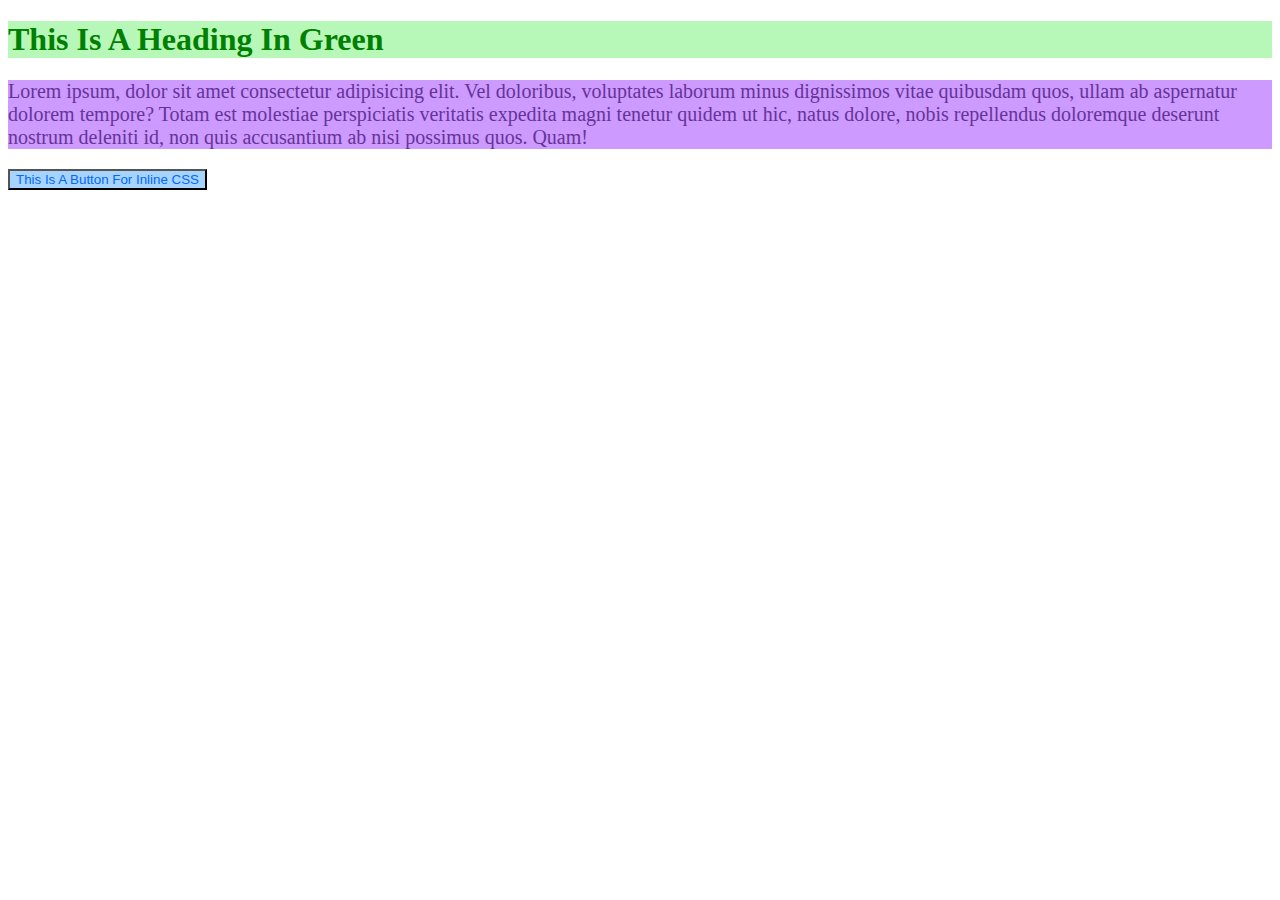
<file: CSS - Cascadia Style Sheets/Basics/New Folder/index.html>
<!DOCTYPE html>
<html lang="en">
<head>
    <meta charset="UTF-8">
    <meta http-equiv="X-UA-Compatible" content="IE=edge">
    <meta name="viewport" content="width=device-width, initial-scale=1.0">
    <link rel="stylesheet" href="style.css">
    <title>CSS</title>

    <style>
        /* Internal CSS  */
        p{
            color: rebeccapurple;
            background-color: rgb(205, 154, 255);
            font-size: 20px;
        }

    </style>
</head>
<body>
    <h1>This Is A Heading In Green</h1>

    <p>Lorem ipsum, dolor sit amet consectetur adipisicing elit. Vel doloribus, voluptates laborum minus dignissimos vitae quibusdam quos, ullam ab aspernatur dolorem tempore? Totam est molestiae perspiciatis veritatis expedita magni tenetur quidem ut hic, natus dolore, nobis repellendus doloremque deserunt nostrum deleniti id, non quis accusantium ab nisi possimus quos. Quam!</p>


    <!-- Inline CSS  -->
    <button style= "color: rgb(1, 103, 255); background-color: rgb(166, 212, 255);">This Is A Button For Inline CSS</button>
    
</body>
</html>
</file>
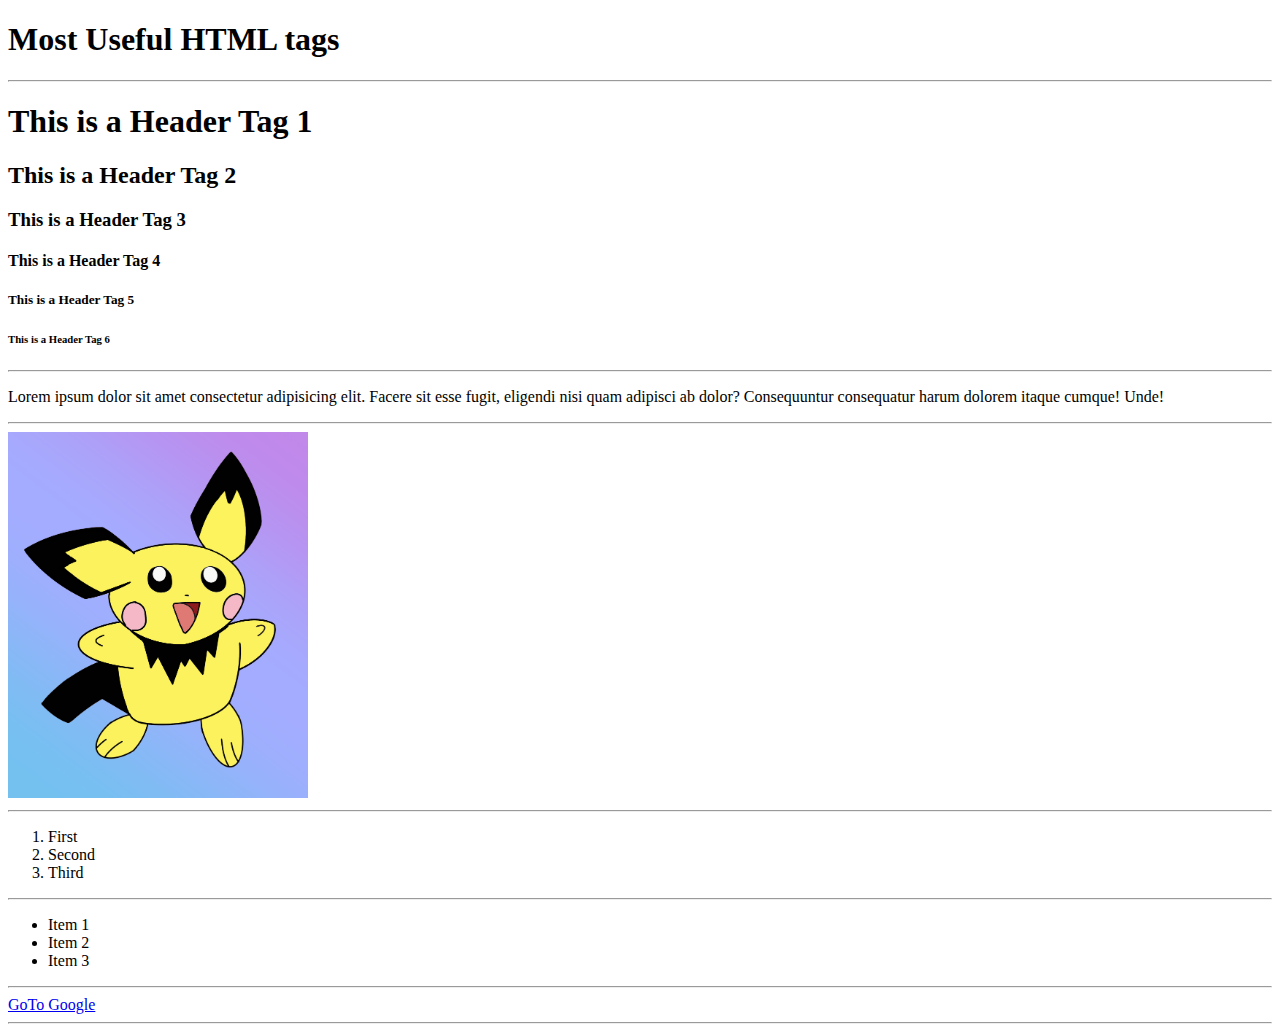
<file: HTML - Hyper Text Markup Language/Basics/First.html>
<!DOCTYPE html>
<html lang="en">
<head>
    <meta charset="UTF-8">
    <meta http-equiv="X-UA-Compatible" content="IE=edge">
    <meta name="viewport" content="width=device-width, initial-scale=1.0">
    <title>First HTML Website</title>
</head>
<body>
    <h1>Most Useful HTML tags</h1>
    <!-- Most Useful HTML tags -->
    <hr>
    <!-- 1. Header Tag -->
    <h1>This is a Header Tag 1</h1>
    <h2>This is a Header Tag 2</h2>
    <h3>This is a Header Tag 3</h3>
    <h4>This is a Header Tag 4</h4>
    <h5>This is a Header Tag 5</h5>
    <h6>This is a Header Tag 6</h6>

    <hr>

    <!-- 2. Paragraph Tag  -->
    <p>Lorem ipsum dolor sit amet consectetur adipisicing elit. Facere sit esse fugit, eligendi nisi quam adipisci ab dolor? Consequuntur consequatur harum dolorem itaque cumque! Unde!</p>

    <hr>

    <!-- 3. Image Tag -->
    <img src="/Notes/HTML/Images/TestImage.png" alt="The Test Image" width="300px">

    <hr>

    <!-- 4. HTML Lists -->

    <!-- I. Ordered List -->

    <ol>
        <li>First</li>
        <li>Second</li>
        <li>Third</li>
    </ol>

    <hr>

    <!-- II Unordered List  -->

    <ul>
        <li>Item 1</li>
        <li>Item 2</li>
        <li>Item 3</li>
    </ul>

    <hr>

    <!-- 5. Link Tag -->

    <a href="https://www.google.com">GoTo Google</a>

    <hr>
    
</body>
</html>
</file>
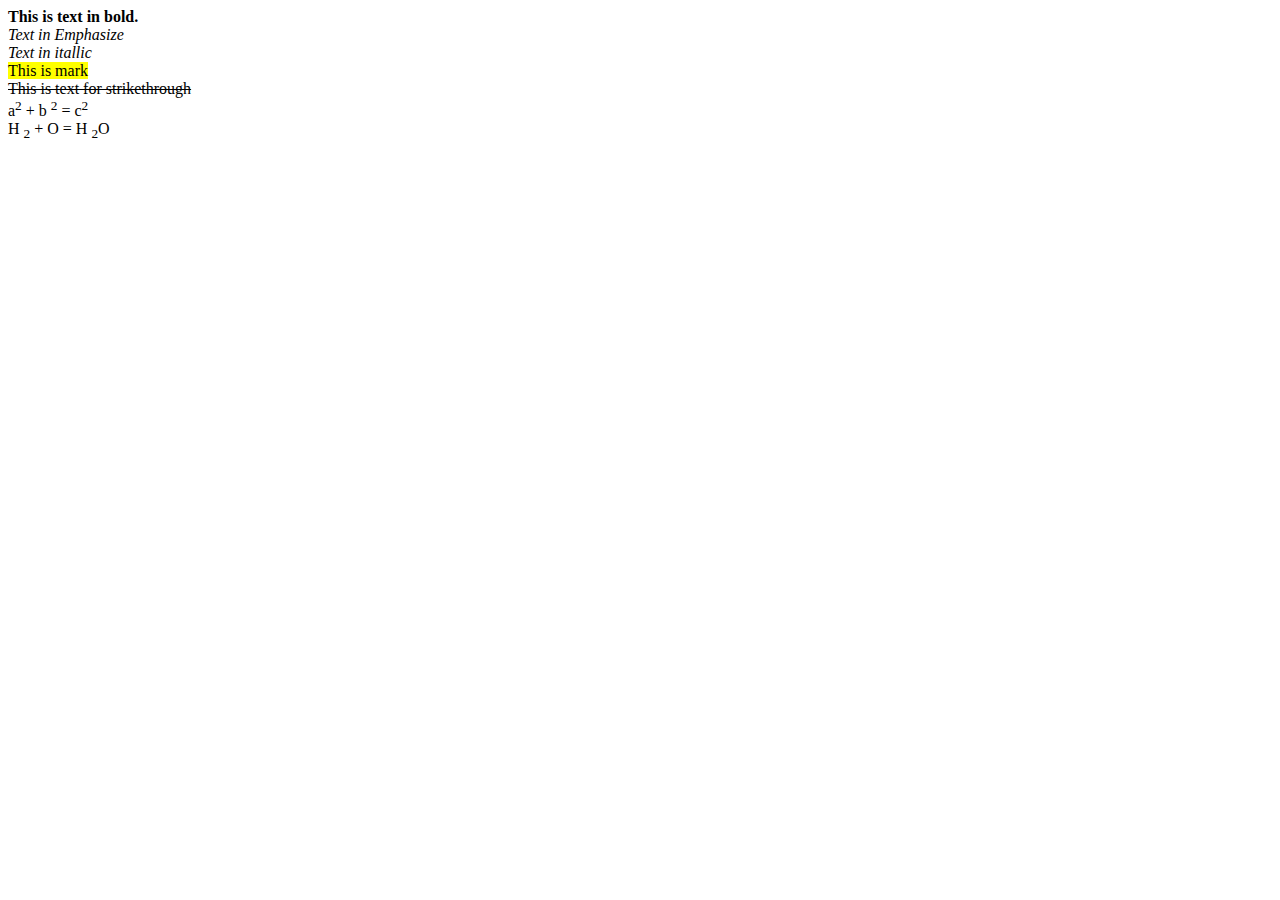
<file: HTML - Hyper Text Markup Language/Basics/HTML -TagsForFormatting.html>
<!DOCTYPE html>
<html lang="en">
<head>
    <meta charset="UTF-8">
    <meta http-equiv="X-UA-Compatible" content="IE=edge">
    <meta name="viewport" content="width=device-width, initial-scale=1.0">
    <title>HTML | Text Formatting</title>
</head>
<body>
    <!-- 1. Bold -->

    <b>This is text in bold.</b>
    <br>
    <!-- 2. Emphasize -->

    <em>Text in Emphasize</em>
    <br>
    <!-- 3. Itallic -->

    <i>Text in itallic</i>
    <br>
    <!-- 4. Mark - Make the text highlighted.  -->
    
    <mark>This is mark</mark>
    <br>
    <!-- 5. Srikethrough or del  -->
    
    <del>This is text for strikethrough</del>
    <br>

    <!-- 6. Superscript  -->
    a<sup>2</sup> + b <sup>2</sup> = c<sup>2</sup>
    <br>

    <!-- 7. Subscript -->
    H <sub>2</sub> + O = H <sub>2</sub>O
</body>
</html>
</file>
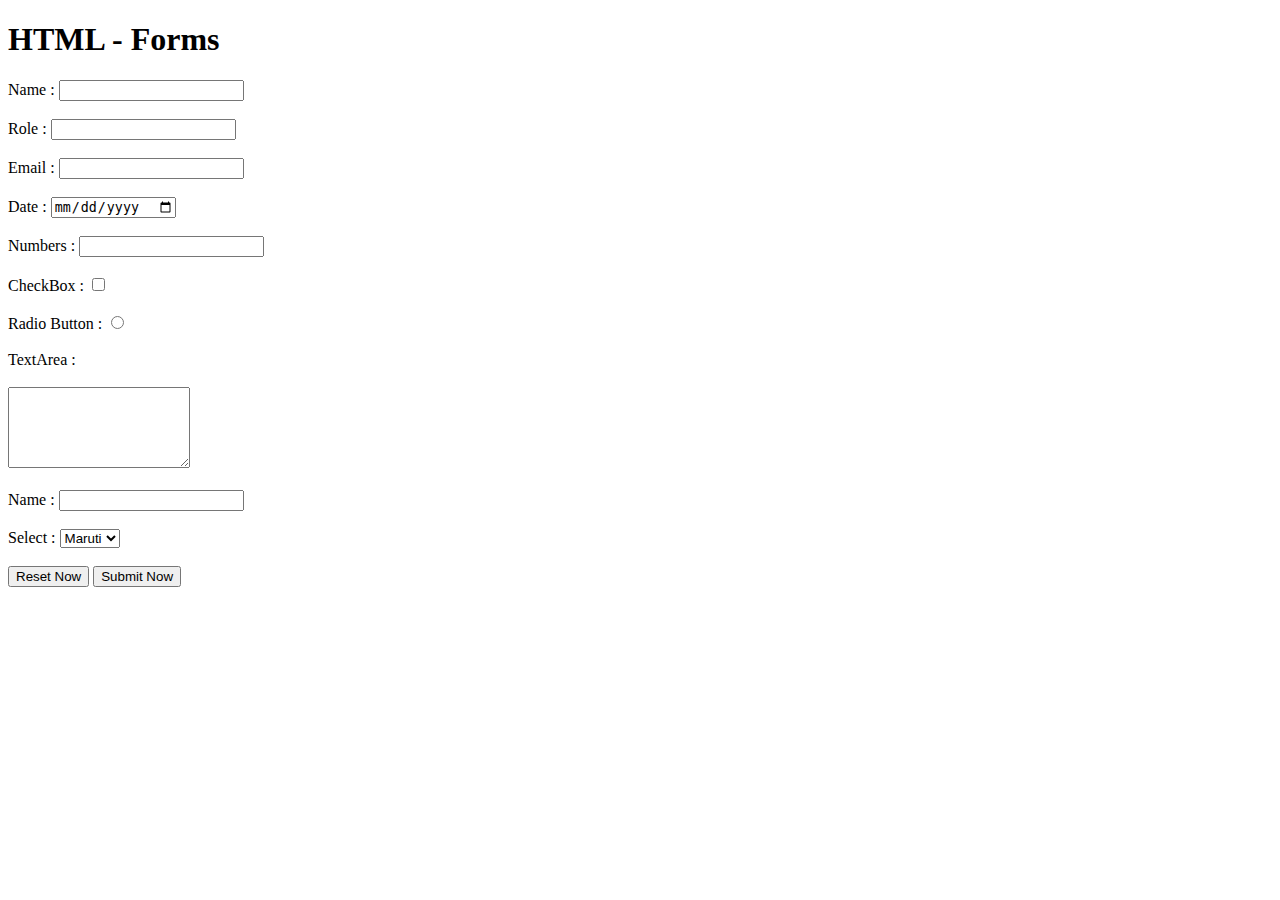
<file: HTML - Hyper Text Markup Language/Basics/HTML-Forms.html>
<!DOCTYPE html>
<html lang="en">
  <head>
    <meta charset="UTF-8" />
    <meta http-equiv="X-UA-Compatible" content="IE=edge" />
    <meta name="viewport" content="width=device-width, initial-scale=1.0" />
    <title>HTML | Forms</title>
  </head>
  <body>
    <h1>HTML - Forms</h1>

    <form>
      <div>Name : <input type="text" name="MyName" /></div>
      <br />
      <div>Role : <input type="text" name="MyRole" /></div>
      <br />
      <div>Email : <input type="email" name="MyEmail" id="" /></div>
      <br />
      <div>Date : <input type="date" name="MyDate" id="" /></div>
      <br />
      <div>Numbers : <input type="number" name="MyNumber" id="" /></div>
      <br />
      <div>CheckBox : <input type="checkbox" name="MyCheckBox" id="" /></div>
      <br />
      <div>
        Radio Button : <input type="radio" name="MyRadioButton" id="" />
      </div>
      <br />
      <div>
        TextArea : <br /><br /><textarea
          name=""
          id=""
          cols="20"
          rows="5"
        ></textarea>
      </div>
      <br />
      <div>
        <label for="Name"
          >Name : <input type="text" name="Name" id="Name"
        /></label>
      </div>
      <br />
      <div>
        <label for="Car">Select : 
            <select name="Car" id="Car">
                <option value="ind">Indica</option>
                <option value="Maruti" selected>Maruti</option>
            </select>
        </label>
      </div>
      <br>
      <div>
        <input type="reset" value="Reset Now" />
        <input type="submit" value="Submit Now" />
      </div>
      <br />

      
    </form>
  </body>
</html>
</file>
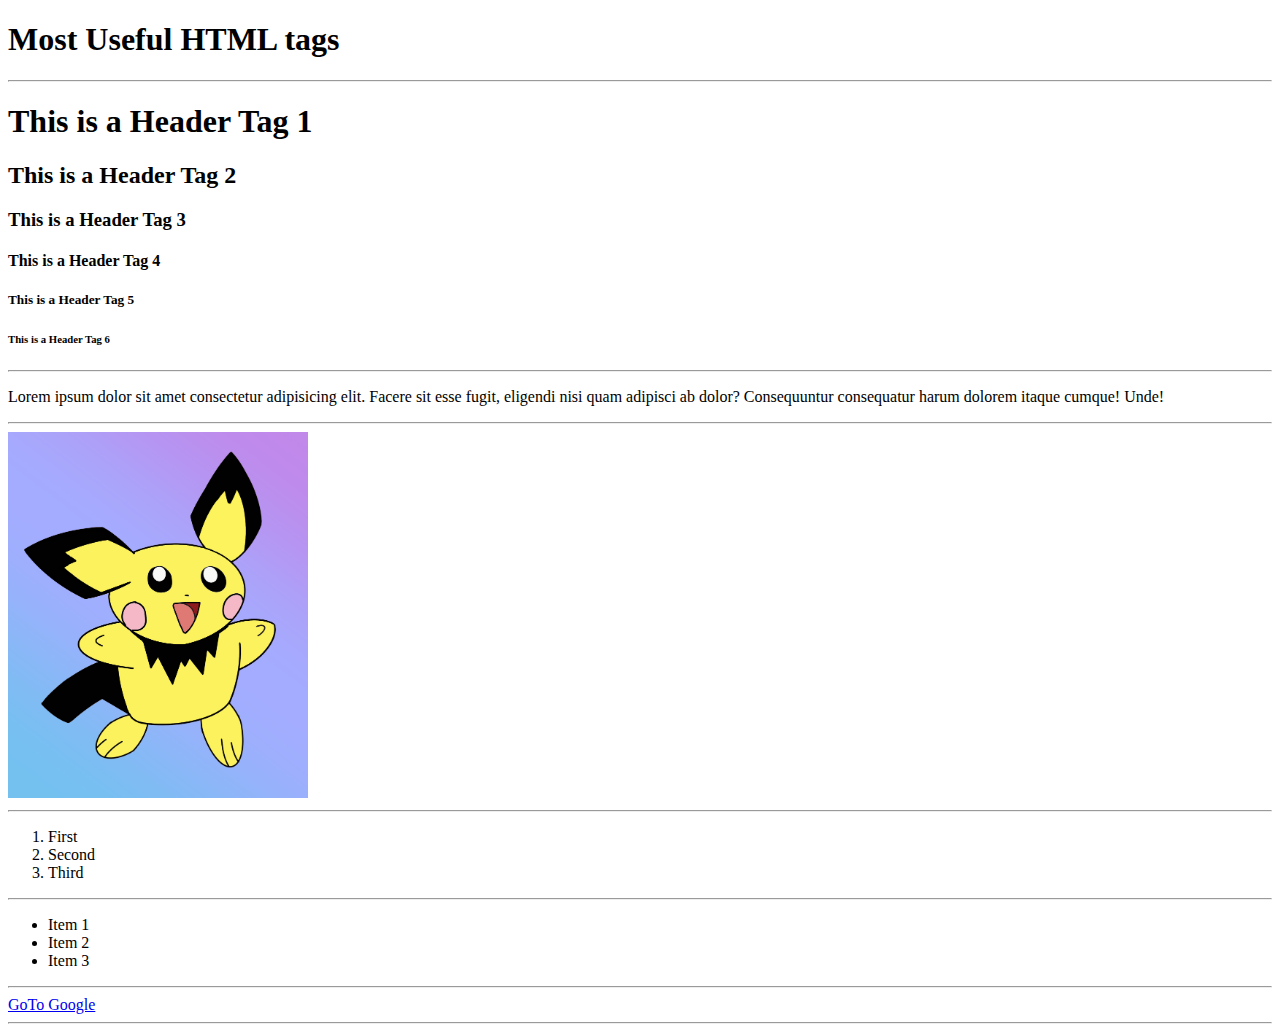
<file: HTML - Hyper Text Markup Language/Basics/HTML-Important_Tags.html>
<!DOCTYPE html>
<html lang="en">
<head>
    <meta charset="UTF-8">
    <meta http-equiv="X-UA-Compatible" content="IE=edge">
    <meta name="viewport" content="width=device-width, initial-scale=1.0">
    <title>HTML | Important Tags</title>
</head>
<body>
    <h1>Most Useful HTML tags</h1>
    <!-- Most Useful HTML tags -->
    <hr>
    <!-- 1. Header Tag -->
    <h1>This is a Header Tag 1</h1>
    <h2>This is a Header Tag 2</h2>
    <h3>This is a Header Tag 3</h3>
    <h4>This is a Header Tag 4</h4>
    <h5>This is a Header Tag 5</h5>
    <h6>This is a Header Tag 6</h6>

    <hr>

    <!-- 2. Paragraph Tag  -->
    <p title="This is a paragraph about using test text for paragraph tag">Lorem ipsum dolor sit amet consectetur adipisicing elit. Facere sit esse fugit, eligendi nisi quam adipisci ab dolor? Consequuntur consequatur harum dolorem itaque cumque! Unde!</p>

    <hr>

    <!-- 3. Image Tag -->
    <img src="/Notes/HTML/Images/TestImage.png" title="pichu from Pokemon Anime" alt="The Test Image" width="300px">

    <hr>

    <!-- 4. HTML Lists -->

    <!-- I. Ordered List -->

    <ol>
        <li>First</li>
        <li>Second</li>
        <li>Third</li>
    </ol>

    <hr>

    <!-- II Unordered List  -->

    <ul>
        <li>Item 1</li>
        <li>Item 2</li>
        <li>Item 3</li>
    </ul>

    <hr>

    <!-- 5. Link Tag -->

    <a href="https://www.google.com">GoTo Google</a>

    <hr>
    
</body>
</html>
</file>
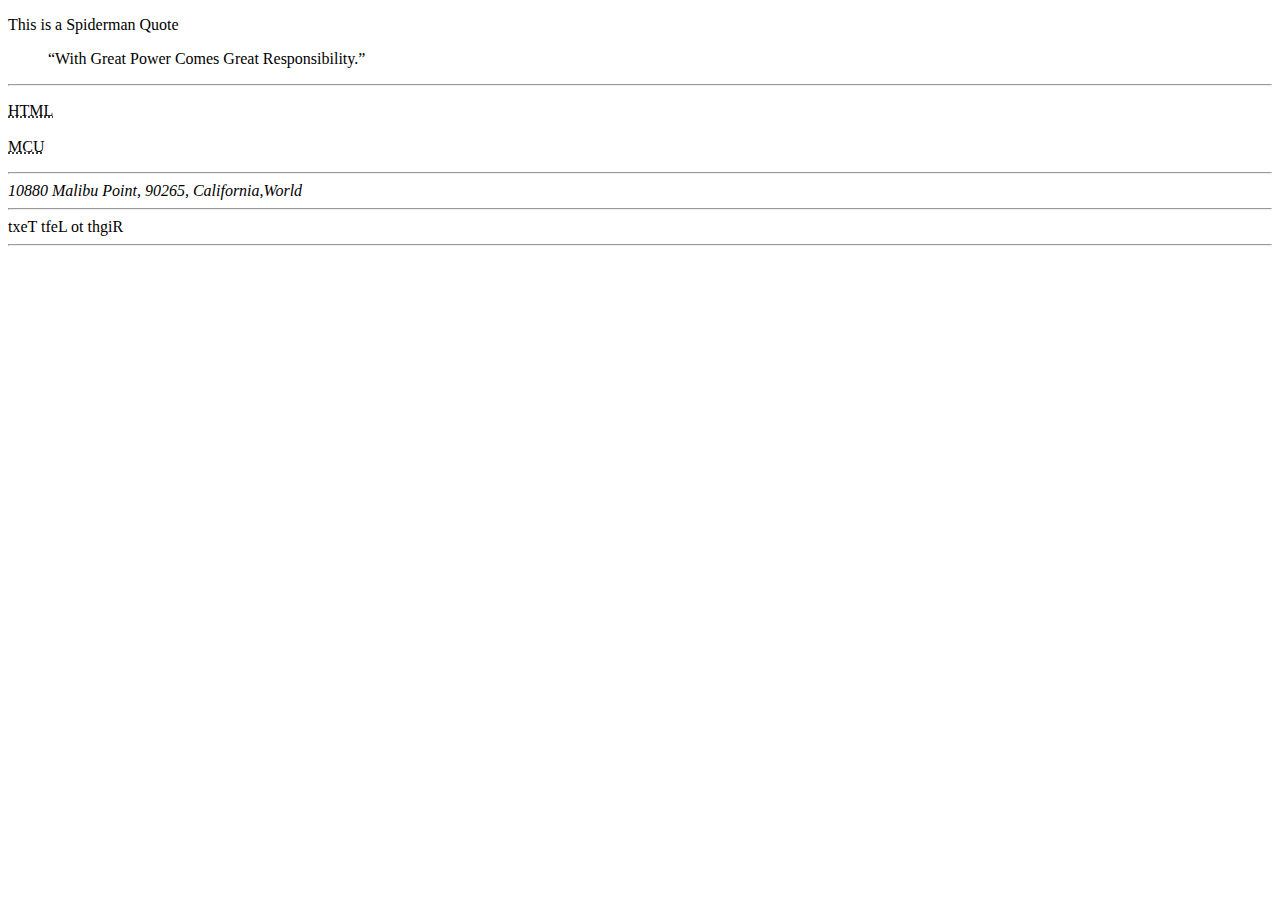
<file: HTML - Hyper Text Markup Language/Basics/HTML-SomeOtherTags.html>
<!DOCTYPE html>
<html lang="en">

<head>
    <meta charset="UTF-8">
    <meta http-equiv="X-UA-Compatible" content="IE=edge">
    <meta name="viewport" content="width=device-width, initial-scale=1.0">
    <title>HTML | Some Other Tags</title>
</head>

<body>
    <p>This is a Spiderman Quote
    <blockquote> <q>With Great Power Comes Great Responsibility.</q></blockquote>
    </p>
    <hr>
    <p>
        <abbr title="Hyper Text Markup Language">HTML</abbr><br><br>
        <abbr title="Marvel Cinematic Universe">MCU</abbr>
    </p>
    <hr>

    <address>
        10880 Malibu Point, 90265,
        California,World
    </address>
    <hr>

    <bdo dir="rtl">Right to Left Text</bdo>
    <hr>
</body>

</html>
</file>
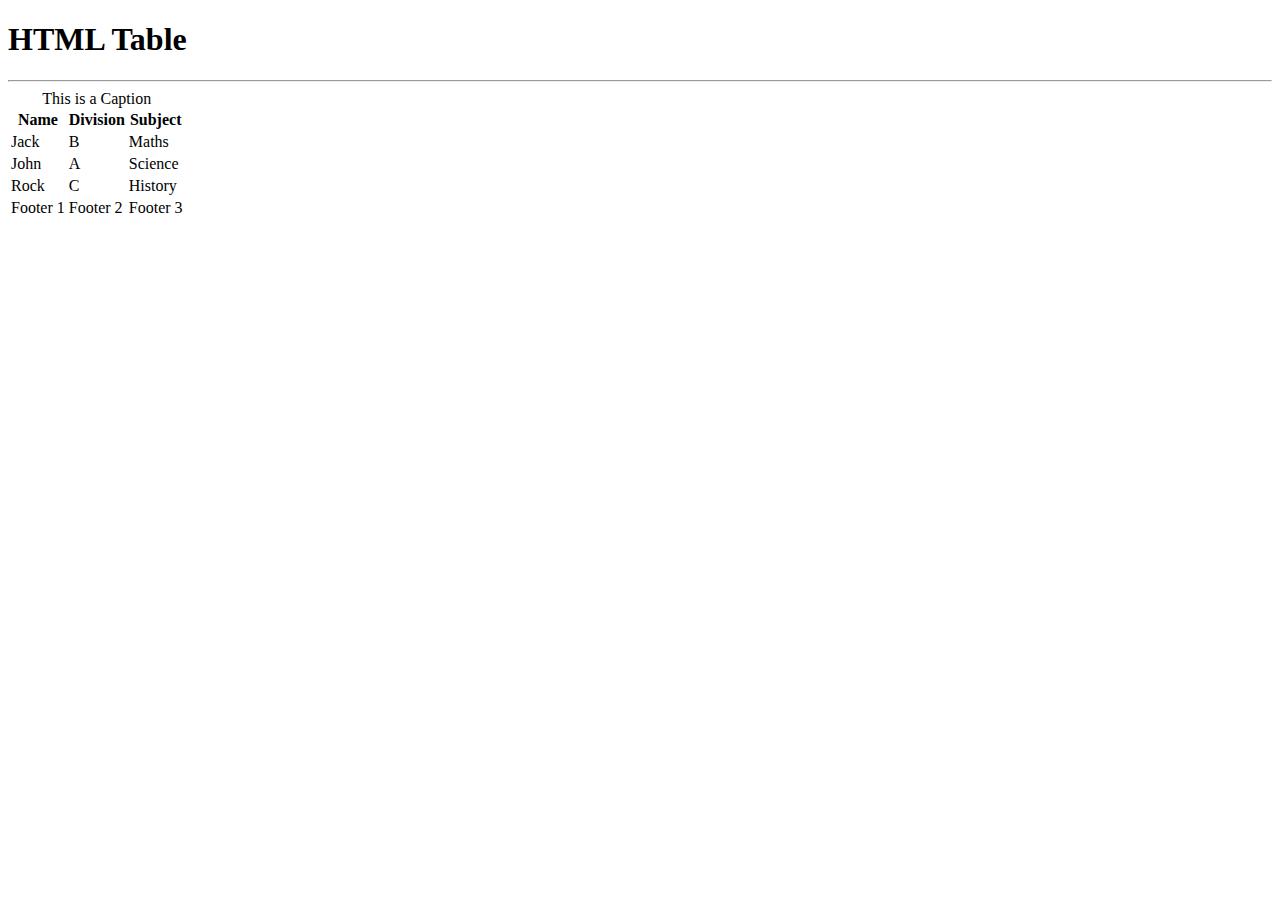
<file: HTML - Hyper Text Markup Language/Basics/HTML-Table.html>
<!DOCTYPE html>
<html lang="en">
  <head>
    <meta charset="UTF-8" />
    <meta http-equiv="X-UA-Compatible" content="IE=edge" />
    <meta name="viewport" content="width=device-width, initial-scale=1.0" />
    <title>HTML | Table</title>
  </head>
  <body>
    <!-- HTML - Table  -->

    <h1>HTML Table</h1>

    <hr />

    <table>
      <caption>This is a Caption</caption>
      <thead>
        <tr>
          <th>Name</th>
          <th>Division</th>
          <th>Subject</th>
        </tr>
      </thead>
      <tbody>
        <tr>
            <td>Jack</td>
            <td>B</td>
            <td>Maths</td>
        </tr>
        <tr>
            <td>John</td>
            <td>A</td>
            <td>Science</td>
        </tr>
        <tr>
            <td>Rock</td>
            <td>C</td>
            <td>History</td>
        </tr>
      </tbody>
      <tfoot>
        <tr>
          <td>Footer 1</td>
          <td>Footer 2</td>
          <td>Footer 3</td>
        </tr>
      </tfoot>
    </table>
  </body>
</html>
</file>
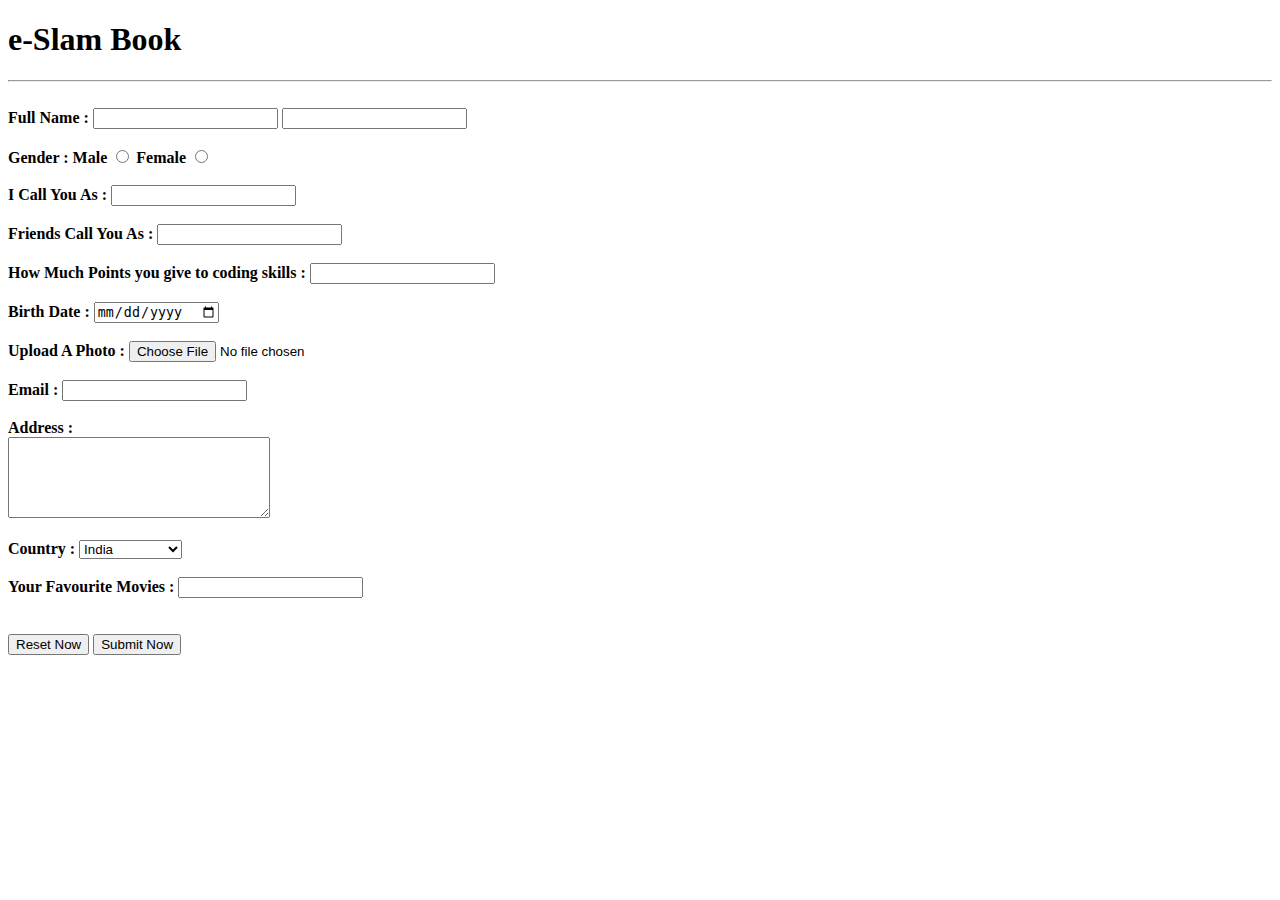
<file: HTML - Hyper Text Markup Language/Project/e-Slam Book/e-slamBook.html>
<!DOCTYPE html>
<html lang="en">
  <head>
    <meta charset="UTF-8" />
    <meta http-equiv="X-UA-Compatible" content="IE=edge" />
    <meta name="viewport" content="width=device-width, initial-scale=1.0" />
    <title>e-Slam Book</title>
  </head>
  <body>
    <h1>e-Slam Book</h1>

    <hr />
    <br />
    <form>
      <div>
        <label for="Name">
          <b>Full Name : </b>
          <input type="text" id="Name" />
          <input type="text" id="Name" />
        </label>
      </div>
      <br />

      <div>
        <label for="Gender">
          <b>Gender : </b>

          <b>Male</b>
          <input type="radio" id="Gender" name="Gender" />
          <b>Female</b>
          <input type="radio" id="Gender" name="Gender" />
        </label>
      </div>
      <br />

      <div>
        <label for="CallYou">
          <b>I Call You As : </b>
          <input type="text" id="CallYou" />
        </label>
      </div>
      <br />
      <div>
        <label for="CallYou">
          <b>Friends Call You As : </b>
          <input type="text" id="CallYou" />
        </label>
      </div>

      <br />

      <div>
        <label for="CodingSkill">
          <b>How Much Points you give to coding skills :</b>
          <input type="number" name="CodingSkill" id="CodingSkill" />
        </label>
      </div>

      <br />

      <div>
        <label for="BDate">
          <b>Birth Date : </b>
          <input type="date" name="BDate" id="BDate" />
        </label>
      </div>
      <br />
      <div>
        <label for="UploadPhoto"><b>Upload A Photo : </b></label>
        <input type="file" id="UploadPhoto" name="UploadPhoto" />
      </div>
      <br />
      <div>
        <label for="Email">
          <b>Email : </b>
          <input type="email" id="Email" />
        </label>
      </div>
      <br />
      <div>
        <label for="address">
          <b>Address : </b> <br />
          <textarea name="address" id="address" cols="30" rows="5"></textarea>
        </label>
      </div>

      <br />

      <div>
        <label for="SelectCountry">
          <b>Country : </b>
          <select name="SelecCountry" id="SelecCountry">
            <option value="India">India</option>
            <option value="Algeria">Algeria</option>
            <option value="United States">United States</option>
            <option value="Japan">Japan</option>
          </select>
        </label>
      </div>
      <br />
      <div>
        <label for="CallYou">
          <b>Your Favourite Movies : </b>
          <input type="text" id="CallYou" />
        </label>
      </div>
      <br /><br />
      <div>
        <label for="Submit">
          <input type="reset" value="Reset Now" />
          <input type="submit" value="Submit Now" />
        </label>
      </div>
    </form>
  </body>
</html>
</file>
<file: CSS - Cascadia Style Sheets/Basics/New Folder/style.css>
/* External CSS  */


h1{
    color: green;
    background-color: rgb(183, 247, 183);
}
</file>
